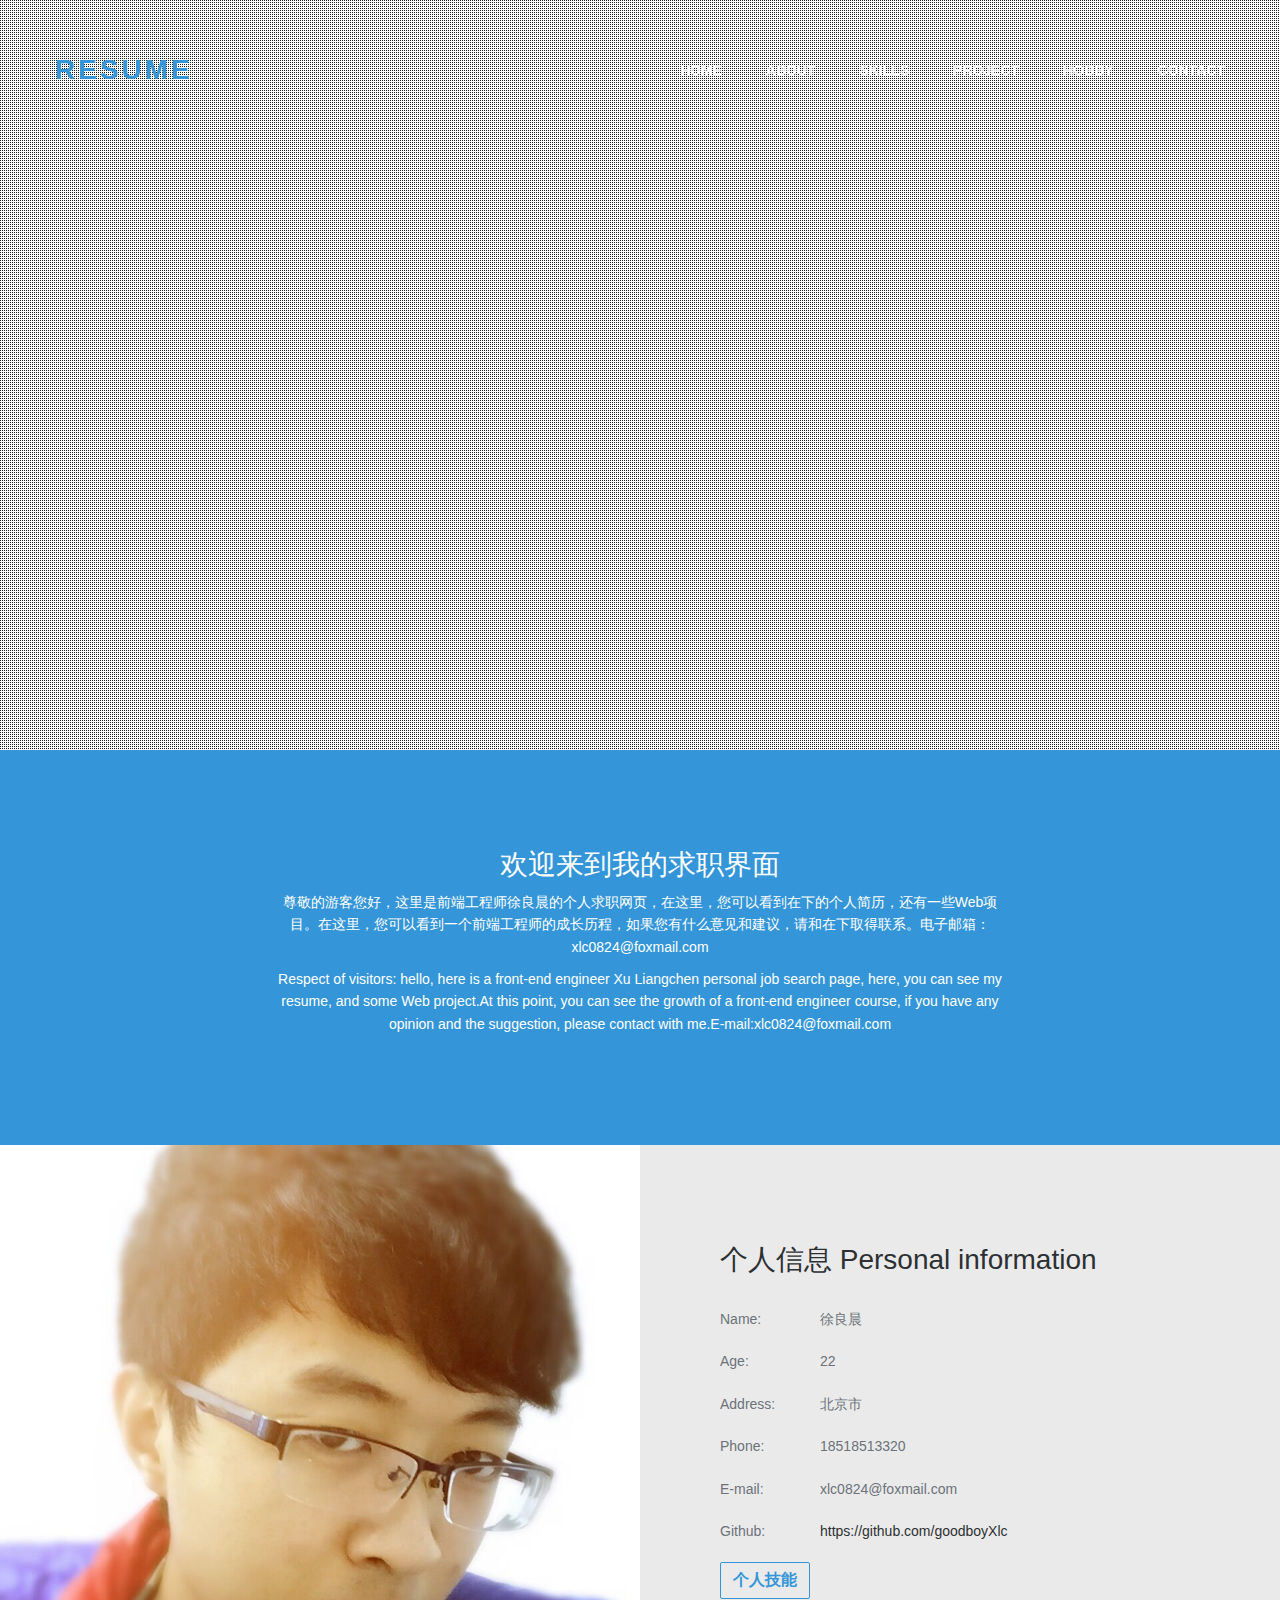
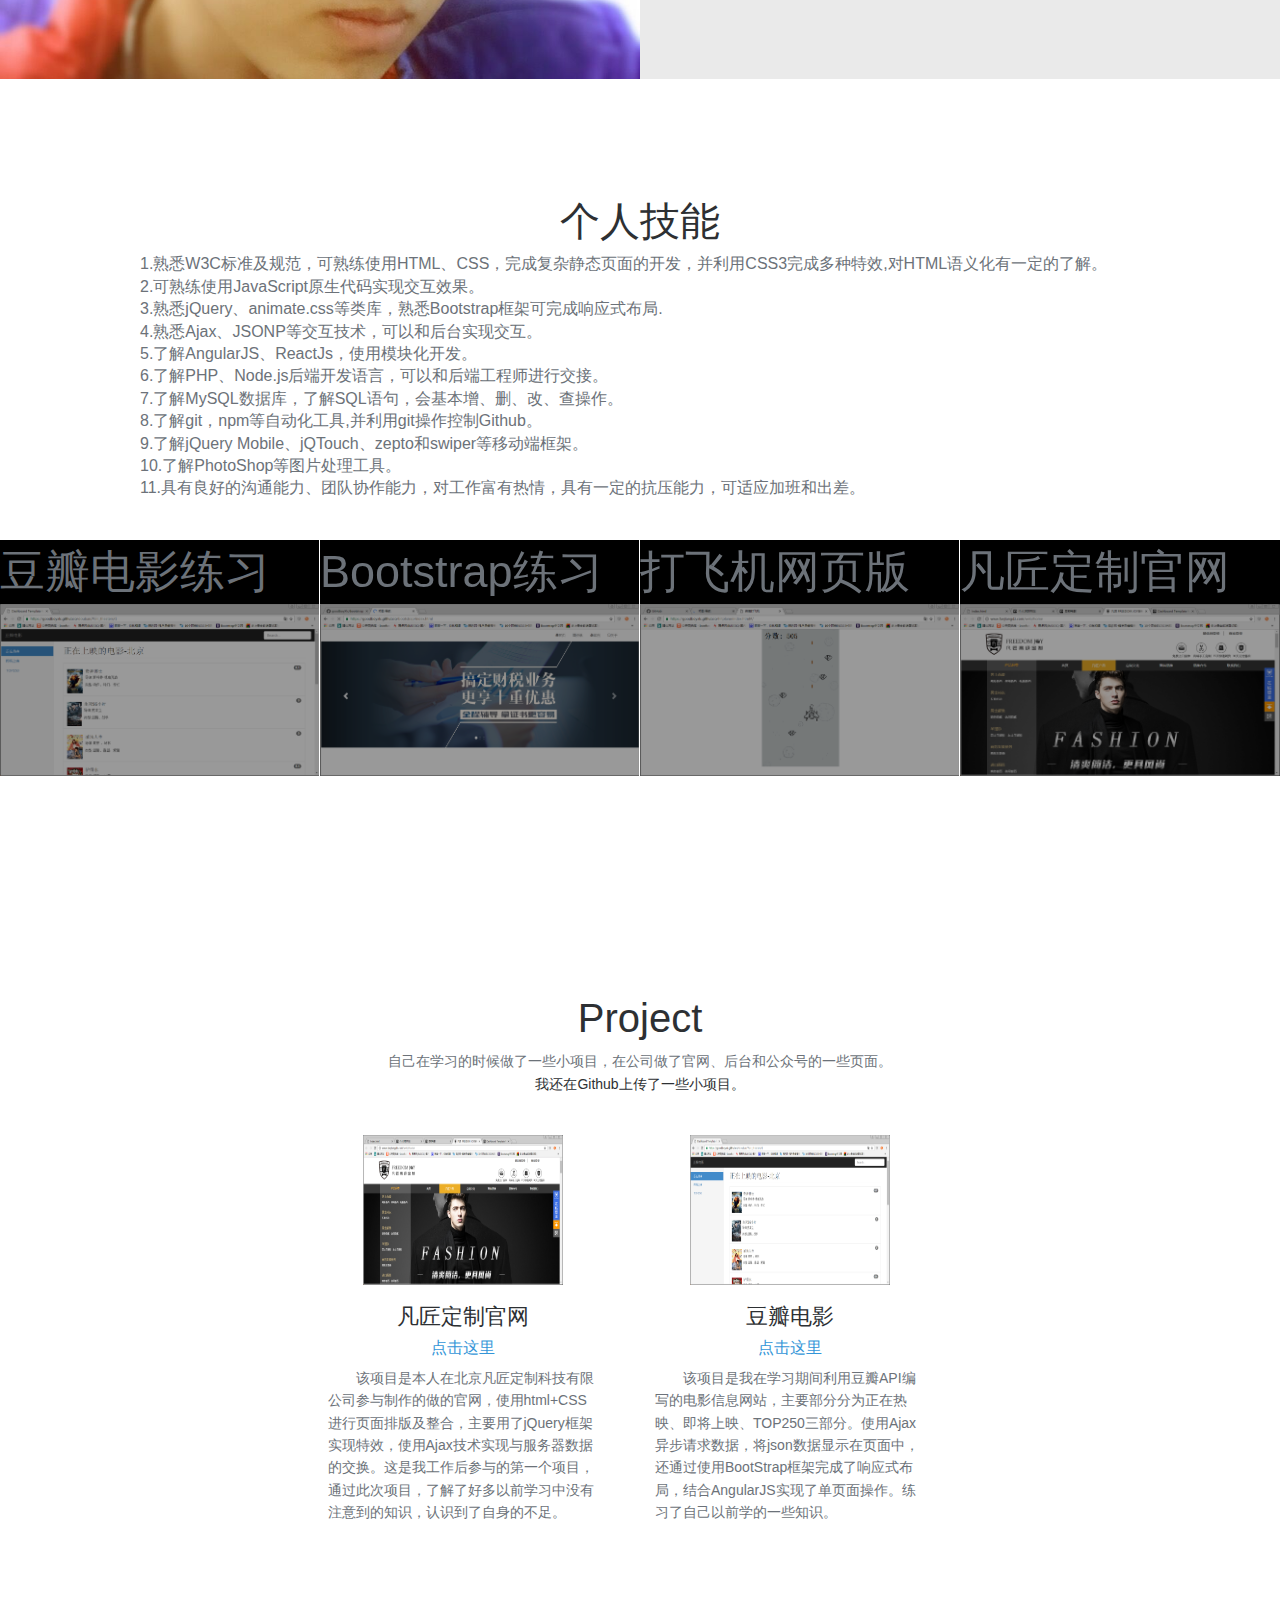
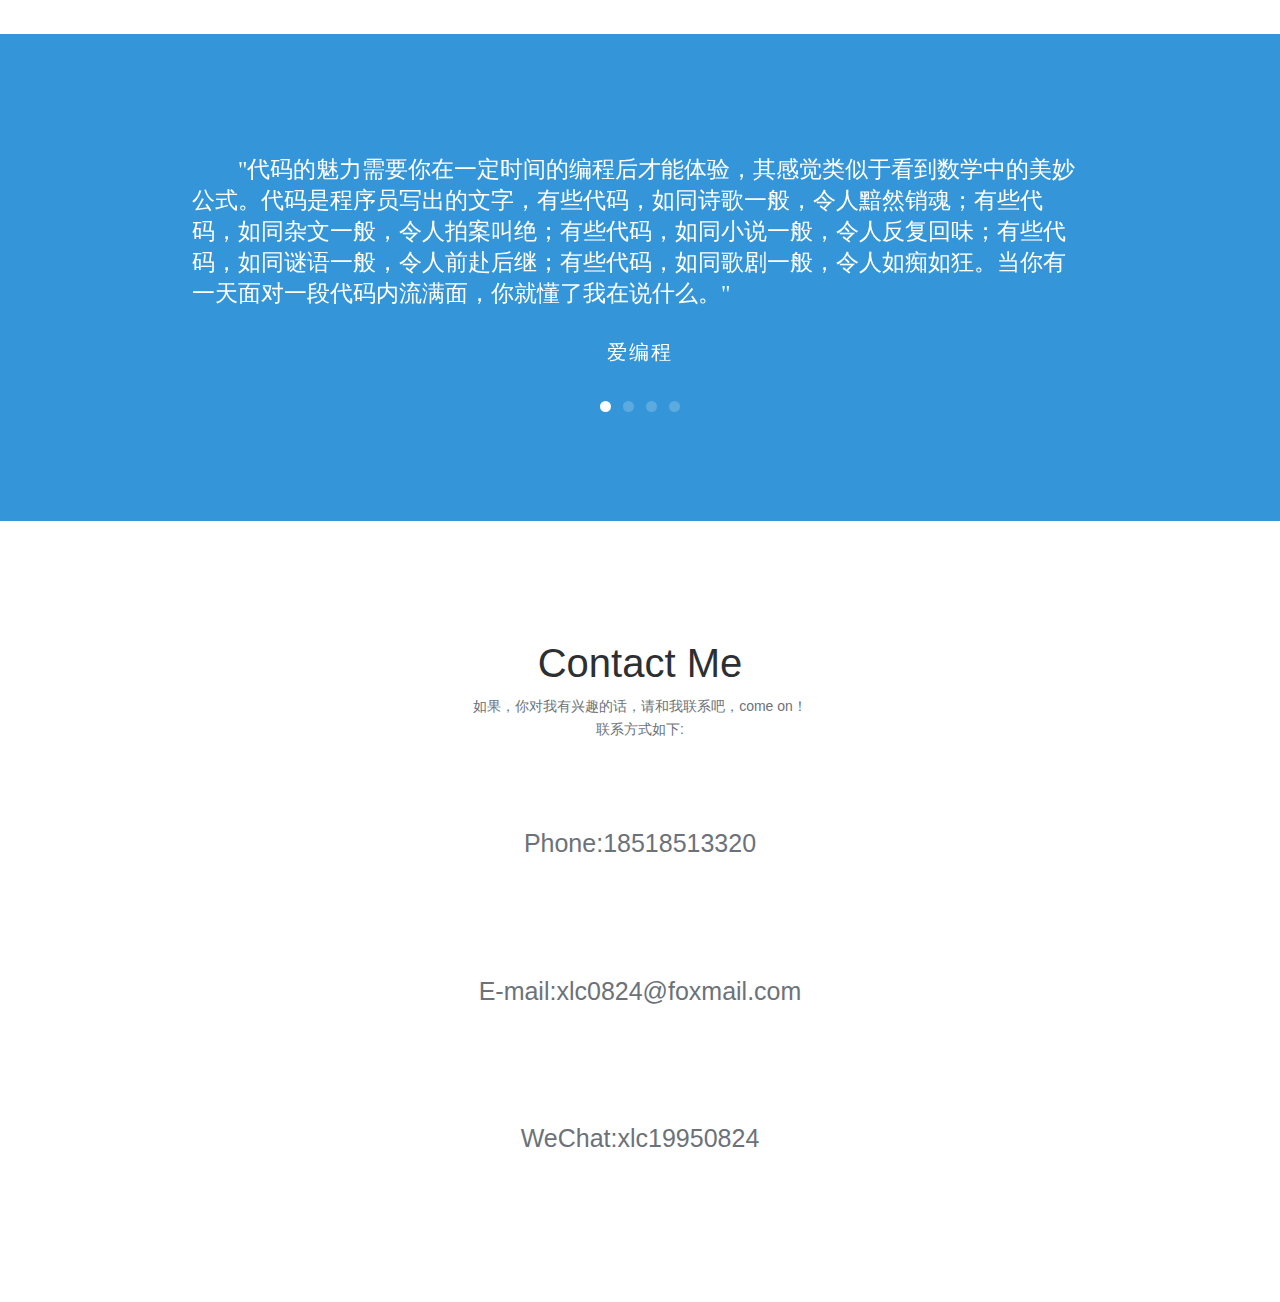
<file: index.html>
<!Doctype html>
<!--[if lt IE 7]>      <html class="no-js lt-ie9 lt-ie8 lt-ie7" lang=""> <![endif]-->
<!--[if IE 7]>         <html class="no-js lt-ie9 lt-ie8" lang=""> <![endif]-->
<!--[if IE 8]>         <html class="no-js lt-ie9" lang=""> <![endif]-->
<!--[if gt IE 8]><!-->
<html class="no-js" lang="">
<!--<![endif]-->

<head>
<meta charset="utf-8">
<meta name="description" content="">
<meta name="viewport" content="width=device-width, initial-scale=1">
<title>个人求职网站</title>
<link rel="stylesheet" href="css/bootstrap.min.css" >
<link rel="stylesheet" href="css/bootstrap-theme.min.css" >
<link rel="stylesheet" href="css/flexslider.css" >
<link rel="stylesheet" href="css/jquery.fancybox.css" >
<link rel="stylesheet" href="css/main.css" >
<link rel="stylesheet" href="css/responsive.css" >
<link rel="stylesheet" href="css/font-icon.css" >
<link rel="stylesheet" href="css/animate.min.css" >
<link rel="stylesheet" type="text/css" href="css/style4.css"  />
<link rel="stylesheet" href="css/font-awesome.min.css" >
</head>

<body>
<!-- header section -->
<section class="banner" role="banner">
  <header id="header">
    <div class="header-content clearfix"> <a class="logo" href="index.html" >Resume</a>
      <nav class="navigation" role="navigation">
        <ul class="primary-nav">
		 <li><a href="#banner">Home</a></li>          
          <li><a href="#content-3-10">About</a></li> 
          <li><a href="#gallery">Skills</a></li>
          <li><a href="#teams">Project</a></li>
          <li><a href="#testimonials">Hobby</a></li>
          <li><a href="#contact">Contact</a></li>
        </ul>
      </nav>
      <a href="#" class="nav-toggle">Menu<span></span></a> </div>
  </header>
  <!-- banner text --> 
    <div class="banner" id="banner"> 
	  <ul class="cb-slideshow">
            <li><span>Image 01</span><div><h3>PROGRAMME</h3></div></li>
            <li><span>Image 02</span><div><h3>LIFE</h3></div></li>
            <li><span>Image 03</span><div><h3>MUSIC</h3></div></li>
            <li><span>Image 04</span><div><h3>RIDING</h3></div></li>
            <li><span>Image 05</span><div><h3>GAME</h3></div></li>
            <li><span>Image 06</span><div><h3>TRAVEL</h3></div></li>
        </ul>
      <!-- banner text --> 
    </div> 
</section>
<!-- header section --> 
<!-- intro section -->
<section id="intro" class="section intro">
  <div class="container">
    <div class="col-md-8 col-md-offset-2 text-center">
      <h3>欢迎来到我的求职界面</h3>
      <p>尊敬的游客您好，这里是前端工程师徐良晨的个人求职网页，在这里，您可以看到在下的个人简历，还有一些Web项目。在这里，您可以看到一个前端工程师的成长历程，如果您有什么意见和建议，请和在下取得联系。电子邮箱：xlc0824@foxmail.com</p>
      <p>Respect of visitors: hello, here is a front-end engineer Xu Liangchen personal job search page, here, you can see my resume, and some Web project.At this point, you can see the growth of a front-end engineer course, if you have any opinion and the suggestion, please contact with me.E-mail:xlc0824@foxmail.com</p>
    </div>
  </div>
</section>
<!-- intro section --> 
<!--About-->
<section id="content-3-10" class="content-block data-section nopad content-3-10">
	<div class="image-container col-sm-6 col-xs-12 pull-left">
		<div class="background-image-holder">

		</div>
	</div>

	<div class="container-fluid">
		<div class="row">
			<div class="col-sm-6 col-sm-offset-6 col-xs-12 content">
				<div class="editContent">
					<h3>个人信息 <span>Personal information</span></h3>
				</div>
				<div class="editContent">
          <p><span>Name:</span><span>徐良晨</span></p>
          <p><span>Age:</span><span>22</span></p>
          <p><span>Address:</span><span>北京市</span></p>
          <p><span>Phone:</span><span>18518513320</span></p>
          <p><span>E-mail:</span><span>xlc0824@foxmail.com</span></p>
          <p><span>Github:</span><a href="https://github.com/goodboyXlc">https://github.com/goodboyXlc</a></p>

				</div>
				<a href="#gallery" class="btn btn-outline btn-outline outline-dark">个人技能</a>
			</div>
		</div><!-- /.row-->
	</div><!-- /.container -->
</section>
<!-- Skills section -->
<section id="gallery" class="gallery section">
  <div class="container-fluid">
    <div class="section-header">
                <h2 class="wow fadeInDown animated">个人技能</h2>
                <p id="skillslist" class="wow fadeInDown animated">
                1.熟悉W3C标准及规范，可熟练使用HTML、CSS，完成复杂静态页面的开发，并利用CSS3完成多种特效,对HTML语义化有一定的了解。<br> 
                2.可熟练使用JavaScript原生代码实现交互效果。<br>
                3.熟悉jQuery、animate.css等类库，熟悉Bootstrap框架可完成响应式布局.<br>
                4.熟悉Ajax、JSONP等交互技术，可以和后台实现交互。<br>
                5.了解AngularJS、ReactJs，使用模块化开发。<br>
                6.了解PHP、Node.js后端开发语言，可以和后端工程师进行交接。<br>
                7.了解MySQL数据库，了解SQL语句，会基本增、删、改、查操作。<br>
                8.了解git，npm等自动化工具,并利用git操作控制Github。<br>
                9.了解jQuery Mobile、jQTouch、zepto和swiper等移动端框架。<br>
                10.了解PhotoShop等图片处理工具。<br>
                11.具有良好的沟通能力、团队协作能力，对工作富有热情，具有一定的抗压能力，可适应加班和出差。</p>

            </div>
    <div class="row no-gutter">  
        
        <div class="col-lg-3 col-md-6 col-sm-6 work"><span>豆瓣电影练习</span> <a href="img/01.png"  class="work-box"> <img src="img/01.png"  alt="">
        <div class="overlay">
          <div class="overlay-caption">
            <p><span class="icon icon-magnifying-glass"></span></p>
          </div>
        </div>
        <!-- overlay --> 
        </a></div>
        
        
     
      <div class="col-lg-3 col-md-6 col-sm-6 work"> <span>Bootstrap练习</span><a href="img/02.png"  class="work-box"> <img src="img/02.png"  alt="">
        <div class="overlay">
          <div class="overlay-caption">
            <p><span class="icon icon-magnifying-glass"></span></p>
          </div>
        </div>
        <!-- overlay --> 
        </a> </div>
      <div class="col-lg-3 col-md-6 col-sm-6 work"><span>打飞机网页版</span> <a href="img/03.png"  class="work-box"> <img src="img/03.png" alt="">
        <div class="overlay">
          <div class="overlay-caption">
            <p><span class="icon icon-magnifying-glass"></span></p>
          </div>
        </div>
        <!-- overlay --> 
        </a> </div>
      <div class="col-lg-3 col-md-6 col-sm-6 work"><span>凡匠定制官网</span>  <a href="img/04.png"  class="work-box"> <img src="img/04.png"  alt="">
        <div class="overlay">
          <div class="overlay-caption"> 
            <p><span class="icon icon-magnifying-glass"></span></p>
          </div>
        </div>
        <!-- overlay -->  
    </a></div>
  </div>
  </div>
</section>
<!-- gallery section --> 
<!-- our team section -->
<section id="teams" class="section teams">

      <div class="section-header">
                <h2 class="wow fadeInDown animated">Project</h2>
                <p class="wow fadeInDown animated">
                自己在学习的时候做了一些小项目，在公司做了官网、后台和公众号的一些页面。 <br> <a href="http://github.com/goodboyxlc" target="_blank">我还在Github上传了一些小项目。</a></p>
            </div>
    <div class="row">
        <div class="col-md-3 col-sm-3"></div>
        <div class="col-md-3 col-sm-3">
            <div class="person"><img src="img/04.png"  alt="" class="img-responsive">
                <div class="person-content">
                    <h4>凡匠定制官网</h4>
                    <h5 class="role"><a href="http://www.fanjiangdz.com/web/home" target="_blank">点击这里</a></h5>
                    <p>该项目是本人在北京凡匠定制科技有限公司参与制作的做的官网，使用html+CSS进行页面排版及整合，主要用了jQuery框架实现特效，使用Ajax技术实现与服务器数据的交换。这是我工作后参与的第一个项目，通过此次项目，了解了好多以前学习中没有注意到的知识，认识到了自身的不足。</p>
                </div>
            </div>
        </div>
        <div class="col-md-3 col-sm-3">
            <div class="person"><img src="img/01.png"  alt="" class="img-responsive">
                <div class="person-content">
                    <h4>豆瓣电影</h4>
                    <h5 class="role"><a href="./douban/index.html" target="_blank">点击这里</a></h5>
                    <p>该项目是我在学习期间利用豆瓣API编写的电影信息网站，主要部分分为正在热映、即将上映、TOP250三部分。使用Ajax异步请求数据，将json数据显示在页面中，还通过使用BootStrap框架完成了响应式布局，结合AngularJS实现了单页面操作。练习了自己以前学的一些知识。</p>
                </div>
            </div>
        </div>


        <div class="col-md-3 col-sm-3"></div>


       </div>

</section>
<!-- our team section -->
<!-- Testimonials section -->
<section id="testimonials" class="section testimonials no-padding">
  <div class="container-fluid">
    <div class="row no-gutter">
      <div class="flexslider">
        <ul class="slides">
          <li>
              <div class="col-md-12">
                  <blockquote>
                      <h3>"代码的魅力需要你在一定时间的编程后才能体验，其感觉类似于看到数学中的美妙公式。代码是程序员写出的文字，有些代码，如同诗歌一般，令人黯然销魂；有些代码，如同杂文一般，令人拍案叫绝；有些代码，如同小说一般，令人反复回味；有些代码，如同谜语一般，令人前赴后继；有些代码，如同歌剧一般，令人如痴如狂。当你有一天面对一段代码内流满面，你就懂了我在说什么。" </h3>
                      <h4>爱编程</h4>
                  </blockquote>
              </div>
          </li>
          <li>
            <div class="col-md-12">
              <blockquote>
                <h3>"当平凡的我们，以审视美的眼光来看生活的时候，我们不得不赞叹那些浑然天成的处处旖旎风景，究竟从何而来?难道是上天的鬼斧神工?不，是我们，是我们用勤劳的双手造就了这一切一切，让生活因我们而精彩。" </h3>
                <h4>爱生活</h4>
              </blockquote>
            </div>
          </li>
          <li>
            <div class="col-md-12">
              <blockquote>
                <h3>"音乐，是一种艺术。我认为它是所有艺术中最绚丽的，因为她可以触动我们的灵魂。当高涨的情绪得不到宣泄的时候，听听音乐，一切烦恼就都烟消云散了，而生活又变得美妙起来。" </h3>
                <h4>爱音乐</h4>
              </blockquote>
            </div>
          </li>
          <li>
            <div class="col-md-12">
              <blockquote>
                <h3>"喜欢在路上的感觉。自由自在的骑行，想走就走，想停就停。不在乎骑行的终点，在乎的是沿途的风景和欣赏风景的心情。" </h3>
                <h4>爱单车</h4>
              </blockquote>
            </div>
          </li>


        </ul>
      </div>
    </div>
  </div>
</section>
<!-- Testimonials section --> 

<!-- contact section -->
<section id="contact" class="section">
  <div class="container">
      <div class="section-header">
                <h2 class="wow fadeInDown animated">Contact Me</h2>
                <p class="wow fadeInDown animated">如果，你对我有兴趣的话，请和我联系吧，come on！ <br> 联系方式如下:</p>
            </div>
    <div class="row">
      <div class="col-md-8 col-md-offset-2 conForm">       
        <div id="message"></div>
          <p><span >Phone:</span><span >18518513320</span></p>
          <br>
          <p><span >E-mail:</span><span >xlc0824@foxmail.com</span></p>
          <br>
          <p><span >WeChat:</span><span>xlc19950824</span></p>
      </div>
    </div>
  </div>
</section>
<!-- contact section --> 
<!-- JS FILES --> 
<script src="js/jquery.min.js" ></script> 
<script src="js/bootstrap.min.js" ></script> 
<script src="js/jquery.flexslider-min.js" ></script> 
<script src="js/jquery.fancybox.pack.js" ></script> 
<script src="js/retina.min.js" ></script> 
<script src="js/modernizr.js" ></script> 
<script src="js/main.js" ></script> 
<script type="text/javascript" src="js/jquery.contact.js" ></script> 
</body>
</html>
</file>
<file: css/main.css>
p {
	font-size: 14px;
	line-height: 22.4px;
	color: #6c7279;
}
h1 {
	font-size: 65px;
	color: #2d3033;
}
h2 {
	font-size: 40px;
	color: #2d3033;
}
h3 {
	font-size: 28px;
	color: #2d3033;
	font-weight: 300;
}
h4 {
	font-size: 22px;
	color: #2d3033;
	font-weight: 400;
}
h5 {
	font-size: 14px;
	color: #2d3033;
	text-transform: uppercase;
	font-weight: 700;
}
.btn {
	background-color: transparent;
	color: #3496d8;
	font-size: 16px;
	font-weight: 600;
	border: 0;
	-moz-border-radius: 2px;
	-webkit-border-radius: 2px;
	border-radius: 2px;
	display: inline-block;
	text-transform: uppercase;
	border: 1px solid #3496d8;
}
.btn:hover, .btn:focus {
	background-color: #3496d8;
	color: #fff;
}
.btn-large {
	padding: 15px 40px;
}
#map-overlay {
    height:400px;
    margin-top:-405px;
    background-color: #232323;
    padding:40px;
    color: #848484;
}
/* ------------------------------------------------------------------------------
	Global Styles
-------------------------------------------------------------------------------*/
a {
	color: #2d3033;
}
a:link,a:visited,a:hover, a:focus {
	text-decoration: none;
	-moz-transition: background-color, color, 0.3s;
	-o-transition: background-color, color, 0.3s;
	-webkit-transition: background-color, color, 0.3s;
	transition: background-color, color, 0.3s;
}

body {
	font-family: "微软雅黑", Arial, sans-serif;
	font-weight: 400;
	color: #6c7279;
}
ul, ol {
	margin: 0;
	padding: 0;
}
ul li {
	list-style: none;
}
.section {
	padding: 100px 0;
}
.no-padding {
	padding: 0;
}
.no-gutter [class*=col-] {
	padding-right: 0;
	padding-left: 0;
}
.space {
	margin-top: 60px;
}
/* ------------------------------------------------------------------------------
	Header
-------------------------------------------------------------------------------*/
#header {
	position: fixed;
	width: 100%;
	z-index: 999;
	background: transparent;
}
#header .header-content {
	margin: 0 auto;
	max-width: 1170px;
	padding: 60px 0;
	width: 100%;
	-moz-transition: padding 0.3s;
	-o-transition: padding 0.3s;
	-webkit-transition: padding 0.3s;
	transition: padding 0.3s;
}
#header .logo {
	float: left;
	font-size: 28px;
	font-weight: bolder;
	color: #3496d8;
	text-decoration:none;
	text-transform:uppercase;
	letter-spacing: 3px;
	margin-top: -10px;
}
#header.fixed {
	background-color: #f7f7f7;
}
#header.fixed a {
	color: #000;
}
#header.fixed .header-content {
	border-bottom: 0;
	padding: 25px 0;
}
#header.fixed .nav-toggle {
	top: 18px;
	color: #000;
}
.navigation.open {
	opacity: 0.9;
	visibility: visible;
	-moz-transition: opacity 0.5s;
	-o-transition: opacity 0.5s;
	-webkit-transition: opacity 0.5s;
	transition: opacity 0.5s;
}
.navigation {
	float: right;
}
.navigation li {
	display: inline-block;
}
.navigation a {
	color: #fff;
	font-size: 14px;
	font-weight: 700;
	margin-left: 40px;
	text-transform: uppercase;
}
.navigation a:hover, .navigation a.active {
	color: #3496d8;
}
.nav-toggle {
	display: none;
	height: 44px;
	overflow: hidden;
	position: fixed;
	right: 5%;
	text-indent: 100%;
	top: 32px;
	white-space: nowrap;
	width: 44px;
	z-index: 99999;
	-moz-transition: all 0.3s;
	-o-transition: all 0.3s;
	-webkit-transition: all 0.3s;
	transition: all 0.3s;
	background: transparent;
}
.nav-toggle:before, .nav-toggle:after {
	border-radius: 50%;
	content: "";
	height: 100%;
	left: 0;
	position: absolute;
	top: 0;
	width: 100%;
	-moz-transform: translateZ(0);
	-ms-transform: translateZ(0);
	-webkit-transform: translateZ(0);
	transform: translateZ(0);
	-moz-backface-visibility: hidden;
	-webkit-backface-visibility: hidden;
	backface-visibility: hidden;
	-moz-transition-property: -moz-transform;
	-o-transition-property: -o-transform;
	-webkit-transition-property: -webkit-transform;
	transition-property: transform;
}
.nav-toggle:before {
	-moz-transform: scale(1);
	-ms-transform: scale(1);
	-webkit-transform: scale(1);
	transform: scale(1);
	-moz-transition-duration: 0.3s;
	-o-transition-duration: 0.3s;
	-webkit-transition-duration: 0.3s;
	transition-duration: 0.3s;
	color: #f05da3;
}
.nav-toggle:after {
	background-color: transparent;
	-moz-transform: scale(0);
	-ms-transform: scale(0);
	-webkit-transform: scale(0);
	transform: scale(0);
	-moz-transition-duration: 0s;
	-o-transition-duration: 0s;
	-webkit-transition-duration: 0s;
	transition-duration: 0s;
	color: #f05da3;
}
.nav-toggle span {
	bottom: auto;
	display: inline-block;
	height: 3px;
	left: 50%;
	position: absolute;
	right: auto;
	top: 50%;
	width: 18px;
	z-index: 10;
	-moz-transform: translateX(-50%) translateY(-50%);
	-ms-transform: translateX(-50%) translateY(-50%);
	-webkit-transform: translateX(-50%) translateY(-50%);
	transform: translateX(-50%) translateY(-50%);
}
.nav-toggle span:before, .nav-toggle span:after {
	background-color: #000;
	content: "";
	height: 100%;
	position: absolute;
	right: 0;
	top: 0;
	width: 100%;
	-moz-transform: translateZ(0);
	-ms-transform: translateZ(0);
	-webkit-transform: translateZ(0);
	transform: translateZ(0);
	-moz-backface-visibility: hidden;
	-webkit-backface-visibility: hidden;
	backface-visibility: hidden;
	-moz-transition: -moz-transform 0.3s;
	-o-transition: -o-transform 0.3s;
	-webkit-transition: -webkit-transform 0.3s;
	transition: transform 0.3s;
}
.nav-toggle span:before {
	-moz-transform: translateY(-6px) rotate(0deg);
	-ms-transform: translateY(-6px) rotate(0deg);
	-webkit-transform: translateY(-6px) rotate(0deg);
	transform: translateY(-6px) rotate(0deg);
}
.nav-toggle span:after {
	-moz-transform: translateY(6px) rotate(0deg);
	-ms-transform: translateY(6px) rotate(0deg);
	-webkit-transform: translateY(6px) rotate(0deg);
	transform: translateY(6px) rotate(0deg);
}
.nav-toggle.close-nav:before {
	-moz-transform: scale(0);
	-ms-transform: scale(0);
	-webkit-transform: scale(0);
	transform: scale(0);
}
.nav-toggle.close-nav:after {
	-moz-transform: scale(1);
	-ms-transform: scale(1);
	-webkit-transform: scale(1);
	transform: scale(1);
}
.nav-toggle.close-nav span {
	background-color: rgba(255, 255, 255, 0);
}
.nav-toggle.close-nav span:before, .nav-toggle.close-nav span:after {
	background-color: #fff;
}
.nav-toggle.close-nav span:before {
	-moz-transform: translateY(0) rotate(45deg);
	-ms-transform: translateY(0) rotate(45deg);
	-webkit-transform: translateY(0) rotate(45deg);
	transform: translateY(0) rotate(45deg);
}
.nav-toggle.close-nav span:after {
	-moz-transform: translateY(0) rotate(-45deg);
	-ms-transform: translateY(0) rotate(-45deg);
	-webkit-transform: translateY(0) rotate(-45deg);
	transform: translateY(0) rotate(-45deg);
}
/* ------------------------------------------------------------------------------
	Banner
-------------------------------------------------------------------------------*/

.banner {   
	position:relative;
	width:100%;
	overflow:hidden;
	height: 750px;
}
.banner-text {
	padding-top: 45%;
}
.banner-text h1 {
	color: #000000;
	font-family: "Open Sans", Arial, sans-serif;
	font-size: 36px;
	font-weight: 700;
	text-transform: uppercase;
}
.banner-text p {
	color: #000;
	font-size: 16px;
	font-weight: 400;
	line-height: 24px;
	margin-top: 30px;
	margin-bottom: 80px;
}
/* ==========================================================================
	$intro
========================================================================== */
.intro {
	background-color: #3496d8;
	/* color: #000; */
}
.intro h3 {
	color: #fff;
	margin-top: 0;
}
.intro p { 
	color: #fff;
	font-weight: 400;
}
/* -----------------------------------------------------------------------------
Common Styles
------------------------------------------------------------------------------- */
.section-header{	
text-align: center;	
padding-bottom: 30px;
}
.section-header h2{
	
}
.section-header p{
	
}


/* ------------------------------------------------------------------------------
	 Serives
-------------------------------------------------------------------------------*/
.service-section {
	padding-top: 100px;
}
.services {
	margin-bottom: 50px;
}
.services-content {
	padding: 30px 30px 20px;
	margin-top: 30px;
	background: #eaeaea;
	border: 1px solid #fff;
}
.services .icon {
	color: #ffffff;
	font-size: 38px;
	padding-left: 15px;
	float: left;
	background: #3496d8;
	padding: 20px;
	width: 90px;
}
/* ------------------------------------------------------------------------------
	 gallery
-------------------------------------------------------------------------------*/
#skillslist{
	text-align: left;
	position: relative;
	width: 80%;
	left: 10%;
	font-size: 16px;
}
.work {
	-moz-box-shadow: 0 0 0 1px #fff;
	-webkit-box-shadow: 0 0 0 1px #fff;
	box-shadow: 0 0 0 1px #fff;
	overflow: hidden;
	position: relative;
	background: #000;
}
.work img {
	width: 100%;
	height: 100%;
	opacity: .6;
}
.work .overlay {
	background: rgba(56, 56, 56, 0.58);
	height: 100%;
	left: 0;
	opacity: 0;
	position: absolute;
	top: 0;
	width: 100%;
	-moz-transition: opacity, 0.3s;
	-o-transition: opacity, 0.3s;
	-webkit-transition: opacity, 0.3s;
	transition: opacity, 0.3s;
}
.work .overlay-caption {
	position: absolute;
	text-align: center;
	top: 50%;
	width: 100%;
	-moz-transform: translateY(-50%);
	-ms-transform: translateY(-50%);
	-webkit-transform: translateY(-50%);
	transform: translateY(-50%);
}
.work h5, .work p, .work img {
	-moz-transition: all, 0.5s;
	-o-transition: all, 0.5s;
	-webkit-transition: all, 0.5s;
	transition: all, 0.5s;
}
.work h5, .work p {
	color: #fff;
	margin: 0;
	opacity: 0;
}
.work span {
	font-size: 45px;
}
.work h5 {
	margin-bottom: 5px;
	-moz-transform: translate3d(0, -200%, 0);
	-ms-transform: translate3d(0, -200%, 0);
	-webkit-transform: translate3d(0, -200%, 0);
	transform: translate3d(0, -200%, 0);
}
.work p {
	-moz-transform: translate3d(0, 200%, 0);
	-ms-transform: translate3d(0, 200%, 0);
	-webkit-transform: translate3d(0, 200%, 0);
	transform: translate3d(0, 200%, 0);
}

.work-box:hover img {
	-moz-transform: scale(1.2);
	-ms-transform: scale(1.2);
	-webkit-transform: scale(1.2);
	transform: scale(1.2);
}
.work-box:hover .overlay {
	opacity: 1;
}
.work-box:hover .overlay h5, .work-box:hover .overlay p {
	opacity: 1;
	-moz-transform: translate3d(0, 0, 0);
	-ms-transform: translate3d(0, 0, 0);
	-webkit-transform: translate3d(0, 0, 0);
	transform: translate3d(0, 0, 0);
}

.services-content h5 {
    margin: 20px;
}
.video-section{padding: 88px 0 20px;}
address { 
    line-height: 1.42857143;
    color: #b5b5b5 !important;
}
/* ---------------------------------------------------------------------------
About
------------------------------------------------------------------------------*/
/*	CONTENT BLOCK 3-10
/*----------------------------------------------------*/

.content-3-10 {
	padding: 0px;
	position: relative;
}

.content-3-10 .image-container {
	position: absolute;
	height: 300px;
	padding: 0px;
	top: 0px;
}

.content-3-10 .image-container .background-image-holder {
	background: url('../img/1.jpg')/*images/slides/1.jpg*/ no-repeat center center;
	-webkit-background-size: cover;
	-moz-background-size: cover;
	-o-background-size: cover;
	background-size: cover;
	height: 100%;
}

.content-3-10 .content {
	margin-top: 300px;
	padding: 40px;
}

.content-3-10 h3 {
	margin-bottom: 32px;
}

.content-3-10 p {
	margin-bottom: 20px;
}
.content-3-10 p span:first-child{
    display: inline-block;
    width: 100px;

}



/*	CONTENT BLOCK 3-10 MEDIA QUERIES
/*----------------------------------------------------*/

/* Small Devices, Tablets */
@media only screen and (min-width : 768px) {
	
	.content-3-10 .image-container {
		height: 100%;
	}
	
	.content-3-10 .content {
		margin-top: 0px;
		padding: 80px 15px 80px 80px;
		background: #eaeaea;
	}
	
}

/* Medium Devices, Desktops */
@media only screen and (min-width : 992px) {
	
	
	
}

/* Large Devices, Wide Screens */
@media only screen and (min-width : 1200px) {
	
	
	
}

/* ------------------------------------------------------------------------------

	 Teams
-------------------------------------------------------------------------------*/
.person {
	max-width: 270px;
	text-align: center;
}
.person p{
	text-align: left;
	text-indent: 2em;
}
.person img {
	width: 200px;
	height: 150px;
	margin: auto;
}
.person-content {
	margin-top: 20px;
}
.person h4 {
	font-weight: 400;
}
.person h5 a {
	color: #3496d8;
	font-size: 16px;
	font-weight: 400;
	margin-bottom: 20px;
}
.social-icons, .footer .footer-share {
	margin-top: 20px;
}
.social-icons li, .footer .footer-share li {
	display: inline-block;
	float: none;
}
.social-icons a, .footer .footer-share a {
	border: 1px solid #3496d8;
	color: #3496d8;
	display: block;
	font-size: 14px;
	height: 32px;
	line-height: 32px;
	margin-right: 5px;
	text-align: center;
	width: 32px;
}
.social-icons a:hover {
	background-color: #00aeda;
	border-color: #01a9d4;
	color: #fff;
}
/* ------------------------------------------------------------------------------
	 Testimonials
-------------------------------------------------------------------------------*/
.testimonials {
	background-color: #3496d8;
	position: relative;
	text-align: center;
}
.testimonials blockquote {
	border: 0;
	margin: 0;
	padding: 100px 15%;
}
.testimonials h3 {
	color: #fff;
	font: 23px "微软雅黑";
	font-weight: 300;
	text-align:left;
	text-indent:2em;
}
.testimonials h4 {
	color: #fff;
	display: block;
	font: 20px "微软雅黑";
	letter-spacing: 2px;
	font-weight: 400;
	margin-top: 30px;
}
.flex-control-nav {
	margin-top: 2%;
	position: relative!important;
	right: 0;
	text-align: center;
	width: 100%!important;
	z-index: 100;
}
/* ------------------------------------------------------------------------------
	Contact form
-------------------------------------------------------------------------------*/
.conForm {
	text-align: center;
}
.conForm p {
	text-align: center;
	font-size:25px;
	margin: 7%;
}

/* ------------------------------------------------------------------------------
</file>
<file: css/responsive.css>
@media screen and (max-width: 1024px) {
 #header .header-content {
 width: 90%;
 padding: 40px 0;
}
 #header.fixed a {
 color: #353535;
}
 .nav-toggle {
 display: block;
}
 .navigation {
 position: fixed;
 background-color: #313131;
 width: 100%;
 height: 100%;
 top: 0;
 left: 0;
 z-index: 99999;
 visibility: hidden;
 opacity: 0;
 -webkit-transition: opacity 0.5s, visibility 0s 0.5s;
 transition: opacity 0.5s, visibility 0s 0.5s;
}
 .navigation .primary-nav {
 position: relative;
 top: 45%;
 -moz-transform: translateY(-45%);
 -ms-transform: translateY(-45%);
 -webkit-transform: translateY(-45%);
 transform: translateY(-45%);
}
 .navigation li {
 display: block;
 margin-bottom: 1px;
}
 .navigation a {
 display: block;
 font-size: 18px;
 margin: 0;
 text-align: center;
 padding: 17px 0;
 color: #fff;
}
 .person {
 margin: 0 auto 50px;
}
 .person-content {
 text-align: center;
}
 .person .social-icons li {
 display: inline-block;
 float: none;
 margin-bottom: 5px;
}
 .testimonials blockquote {
 padding: 20px 5% 0;
}
 .testimonials p {
 font-size: 12px;
}
 .flex-control-nav {
 bottom: 20px;
}
}
@media screen and (max-width: 768px) { 
#header.fixed a {
    color: #fff;
}
#header.fixed a.logo{
	 color: #000;
}
 .banner-text {
 padding-top: 30%;
}
 .banner-text h1 {
 font-size: 42px;
}
 .banner-text p {
 font-size: 18px;
}
 .flexslider {
 padding-bottom: 80px;
}
 .flex-control-nav {
 width: 100%;
}
 .footer .footer-col {
 margin-bottom: 50px;
}
}
@media screen and (max-width: 640px) {
 .banner-text {
 padding-top: 57%;
}
 .testimonials p {
 font-size: 12px;
}
@media screen and (max-width: 480px) {
 .banner-text {
 padding-top: 45%;
}
 .banner-text h1 {
 font-size: 32px;
}
 .testimonials p {
 font-size: 12px;
}
@media screen and (max-width: 320px) {
 .banner-text {
 padding-top: 55%;
}
 .testimonials blockquote {
 padding: 20px 5% 0;
}
 .testimonials p {
 font-size: 12px;
}
}
</file>
<file: css/font-icon.css>
/* ==========================================================================
	Font Icon (http://www.elegantthemes.com/blog/freebie-of-the-week/free-line-style-icons)
========================================================================== */
@font-face {
  font-family: "elegant-theme-line";
  src: url('elegant-theme-line.ttf-1439850014')
  format('truetype'), url('elegant-theme-line.eot-1439850014')
  format('embedded-opentype'), url('elegant-theme-line.svg-1439850014')
  format('svg'), url('elegant-theme-line.woff-1439850014')
  format('woff'); }
.icon {
  font-family: 'elegant-theme-line';
  speak: none;
  font-style: normal;
  font-weight: normal;
  font-variant: normal;
  text-transform: none;
  line-height: 1;
  /* Better Font Rendering =========== */
  -webkit-font-smoothing: antialiased;
  -moz-osx-font-smoothing: grayscale; }

.icon-mobile:before {
  content: "\e000"; }

.icon-laptop:before {
  content: "\e001"; }

.icon-desktop:before {
  content: "\e002"; }

.icon-tablet:before {
  content: "\e003"; }

.icon-phone:before {
  content: "\e004"; }

.icon-document:before {
  content: "\e005"; }

.icon-documents:before {
  content: "\e006"; }

.icon-search:before {
  content: "\e007"; }

.icon-clipboard:before {
  content: "\e008"; }

.icon-newspaper:before {
  content: "\e009"; }

.icon-notebook:before {
  content: "\e00a"; }

.icon-book-open:before {
  content: "\e00b"; }

.icon-browser:before {
  content: "\e00c"; }

.icon-calendar:before {
  content: "\e00d"; }

.icon-presentation:before {
  content: "\e00e"; }

.icon-picture:before {
  content: "\e00f"; }

.icon-pictures:before {
  content: "\e010"; }

.icon-video:before {
  content: "\e011"; }

.icon-camera:before {
  content: "\e012"; }

.icon-printer:before {
  content: "\e013"; }

.icon-toolbox:before {
  content: "\e014"; }

.icon-briefcase:before {
  content: "\e015"; }

.icon-wallet:before {
  content: "\e016"; }

.icon-gift:before {
  content: "\e017"; }

.icon-bargraph:before {
  content: "\e018"; }

.icon-grid:before {
  content: "\e019"; }

.icon-expand:before {
  content: "\e01a"; }

.icon-focus:before {
  content: "\e01b"; }

.icon-edit:before {
  content: "\e01c"; }

.icon-adjustments:before {
  content: "\e01d"; }

.icon-ribbon:before {
  content: "\e01e"; }

.icon-hourglass:before {
  content: "\e01f"; }

.icon-lock:before {
  content: "\e020"; }

.icon-megaphone:before {
  content: "\e021"; }

.icon-shield:before {
  content: "\e022"; }

.icon-trophy:before {
  content: "\e023"; }

.icon-flag:before {
  content: "\e024"; }

.icon-map:before {
  content: "\e025"; }

.icon-puzzle:before {
  content: "\e026"; }

.icon-basket:before {
  content: "\e027"; }

.icon-envelope:before {
  content: "\e028"; }

.icon-streetsign:before {
  content: "\e029"; }

.icon-telescope:before {
  content: "\e02a"; }

.icon-gears:before {
  content: "\e02b"; }

.icon-key:before {
  content: "\e02c"; }

.icon-paperclip:before {
  content: "\e02d"; }

.icon-attachment:before {
  content: "\e02e"; }

.icon-pricetags:before {
  content: "\e02f"; }

.icon-lightbulb:before {
  content: "\e030"; }

.icon-layers:before {
  content: "\e031"; }

.icon-pencil:before {
  content: "\e032"; }

.icon-tools:before {
  content: "\e033"; }

.icon-tools-2:before {
  content: "\e034"; }

.icon-scissors:before {
  content: "\e035"; }

.icon-paintbrush:before {
  content: "\e036"; }

.icon-magnifying-glass:before {
  content: "\e037"; }

.icon-circle-compass:before {
  content: "\e038"; }

.icon-linegraph:before {
  content: "\e039"; }

.icon-mic:before {
  content: "\e03a"; }

.icon-strategy:before {
  content: "\e03b"; }

.icon-beaker:before {
  content: "\e03c"; }

.icon-caution:before {
  content: "\e03d"; }

.icon-recycle:before {
  content: "\e03e"; }

.icon-anchor:before {
  content: "\e03f"; }

.icon-profile-male:before {
  content: "\e040"; }


.icon-profile-female:before {
  content: "\e041"; }

.icon-bike:before {
  content: "\e042"; }

.icon-wine:before {
  content: "\e043"; }

.icon-hotairballoon:before {
  content: "\e044"; }

.icon-globe:before {
  content: "\e045"; }

.icon-genius:before {
  content: "\e046"; }

.icon-map-pin:before {
  content: "\e047"; }

.icon-dial:before {
  content: "\e048"; }

.icon-chat:before {
  content: "\e049"; }

.icon-heart:before {
  content: "\e04a"; }

.icon-cloud:before {
  content: "\e04b"; }

.icon-upload:before {
  content: "\e04c"; }

.icon-download:before {
  content: "\e04d"; }

.icon-target:before {
  content: "\e04e"; }

.icon-hazardous:before {
  content: "\e04f"; }

.icon-piechart:before {
  content: "\e050"; }

.icon-speedometer:before {
  content: "\e051"; }

.icon-global:before {
  content: "\e052"; }

.icon-compass:before {
  content: "\e053"; }

.icon-lifesaver:before {
  content: "\e054"; }

.icon-clock:before {
  content: "\e055"; }

.icon-aperture:before {
  content: "\e056"; }

.icon-quote:before {
  content: "\e057"; }

.icon-scope:before {
  content: "\e058"; }

.icon-alarmclock:before {
  content: "\e059"; }

.icon-refresh:before {
  content: "\e05a"; }

.icon-happy:before {
  content: "\e05b"; }

.icon-sad:before {
  content: "\e05c"; }

.icon-facebook:before {
  content: "\e05d"; }

.icon-twitter:before {
  content: "\e05e"; }

.icon-googleplus:before {
  content: "\e05f"; }

.icon-rss:before {
  content: "\e060"; }

.icon-tumblr:before {
  content: "\e061"; }

.icon-linkedin:before {
  content: "\e062"; }

.icon-dribbble:before {
  content: "\e063"; }
</file>
<file: css/style4.css>
.cb-slideshow,
.cb-slideshow:after {
    position: absolute;
    width: 100%;
    height: 100%;
    top: 0px;
    left: 0px;
    z-index: 0;
}
.cb-slideshow:after {
    content: '';
    background: transparent url(pattern.png)/*images/pattern.png*/ repeat top left;
}
.cb-slideshow li span {
    width: 100%;
    height: 100%;
    position: absolute;
    top: 0px;
    left: 0px;
    color: transparent;
    background-size: cover;
    background-position: 50% 50%;
    background-repeat: none;
    opacity: 0;
    z-index: 0;
	-webkit-backface-visibility: hidden;
    -webkit-animation: imageAnimation 36s linear infinite 0s;
    -moz-animation: imageAnimation 36s linear infinite 0s;
    -o-animation: imageAnimation 36s linear infinite 0s;
    -ms-animation: imageAnimation 36s linear infinite 0s;
    animation: imageAnimation 36s linear infinite 0s;
}
.cb-slideshow li div {
    z-index: 1000;
    position: absolute;
    bottom: 30px;
    left: 0px;
    width: 100%;
    text-align: center;
    opacity: 0;
    -webkit-animation: titleAnimation 36s linear infinite 0s;
    -moz-animation: titleAnimation 36s linear infinite 0s;
    -o-animation: titleAnimation 36s linear infinite 0s;
    -ms-animation: titleAnimation 36s linear infinite 0s;
    animation: titleAnimation 36s linear infinite 0s;
}
.cb-slideshow li div h3 {
 font-size: 110px;
    font-weight: bold;
    line-height: 200px;
    color: rgba(255, 255, 255, 0.88);
}
.cb-slideshow li:nth-child(1) span { background-image: url(1.jpg)/*images/slides/1.jpg*/ }
.cb-slideshow li:nth-child(2) span {
    background-image: url(2.jpg)/*images/slides/2.jpg*/;
    -webkit-animation-delay: 6s;
    -moz-animation-delay: 6s;
    -o-animation-delay: 6s;
    -ms-animation-delay: 6s;
    animation-delay: 6s;
}
.cb-slideshow li:nth-child(3) span {
    background-image: url(3.jpg)/*images/slides/3.jpg*/;
    -webkit-animation-delay: 12s;
    -moz-animation-delay: 12s;
    -o-animation-delay: 12s;
    -ms-animation-delay: 12s;
    animation-delay: 12s;
}
.cb-slideshow li:nth-child(4) span {
    background-image: url(4.jpg)/*images/slides/4.jpg*/;
    -webkit-animation-delay: 18s;
    -moz-animation-delay: 18s;
    -o-animation-delay: 18s;
    -ms-animation-delay: 18s;
    animation-delay: 18s;
}
.cb-slideshow li:nth-child(5) span {
    background-image: url(5.jpg)/*images/slides/5.jpg*/;
    -webkit-animation-delay: 24s;
    -moz-animation-delay: 24s;
    -o-animation-delay: 24s;
    -ms-animation-delay: 24s;
    animation-delay: 24s;
}
.cb-slideshow li:nth-child(6) span {
    background-image: url(6.jpg)/*images/slides/6.jpg*/;
    -webkit-animation-delay: 30s;
    -moz-animation-delay: 30s;
    -o-animation-delay: 30s;
    -ms-animation-delay: 30s;
    animation-delay: 30s;
}
.cb-slideshow li:nth-child(2) div {
    -webkit-animation-delay: 6s;
    -moz-animation-delay: 6s;
    -o-animation-delay: 6s;
    -ms-animation-delay: 6s;
    animation-delay: 6s;
}
.cb-slideshow li:nth-child(3) div {
    -webkit-animation-delay: 12s;
    -moz-animation-delay: 12s;
    -o-animation-delay: 12s;
    -ms-animation-delay: 12s;
    animation-delay: 12s;
}
.cb-slideshow li:nth-child(4) div {
    -webkit-animation-delay: 18s;
    -moz-animation-delay: 18s;
    -o-animation-delay: 18s;
    -ms-animation-delay: 18s;
    animation-delay: 18s;
}
.cb-slideshow li:nth-child(5) div {
    -webkit-animation-delay: 24s;
    -moz-animation-delay: 24s;
    -o-animation-delay: 24s;
    -ms-animation-delay: 24s;
    animation-delay: 24s;
}
.cb-slideshow li:nth-child(6) div {
    -webkit-animation-delay: 30s;
    -moz-animation-delay: 30s;
    -o-animation-delay: 30s;
    -ms-animation-delay: 30s;
    animation-delay: 30s;
}
/* Animation for the slideshow images */
@-webkit-keyframes imageAnimation { 
	0% {
	    opacity: 0;
	    -webkit-animation-timing-function: ease-in;
	}
	8% {
	    opacity: 1;
	    -webkit-transform: scale(1.05);
	    -webkit-animation-timing-function: ease-out;
	}
	17% {
	    opacity: 1;
	    -webkit-transform: scale(1.1);
	}
	25% {
	    opacity: 0;
	    -webkit-transform: scale(1.1);
	}
	100% { opacity: 0 }
}
@-moz-keyframes imageAnimation { 
	0% {
	    opacity: 0;
	    -moz-animation-timing-function: ease-in;
	}
	8% {
	    opacity: 1;
	    -moz-transform: scale(1.05);
	    -moz-animation-timing-function: ease-out;
	}
	17% {
	    opacity: 1;
	    -moz-transform: scale(1.1);
	}
	25% {
	    opacity: 0;
	    -moz-transform: scale(1.1);
	}
	100% { opacity: 0 }
}
@-o-keyframes imageAnimation { 
	0% {
	    opacity: 0;
	    -o-animation-timing-function: ease-in;
	}
	8% {
	    opacity: 1;
	    -o-transform: scale(1.05);
	    -o-animation-timing-function: ease-out;
	}
	17% {
	    opacity: 1;
	    -o-transform: scale(1.1);
	}
	25% {
	    opacity: 0;
	    -o-transform: scale(1.1);
	}
	100% { opacity: 0 }
}
@-ms-keyframes imageAnimation { 
	0% {
	    opacity: 0;
	    -ms-animation-timing-function: ease-in;
	}
	8% {
	    opacity: 1;
	    -ms-transform: scale(1.05);
	    -ms-animation-timing-function: ease-out;
	}
	17% {
	    opacity: 1;
	    -ms-transform: scale(1.1);
	}
	25% {
	    opacity: 0;
	    -ms-transform: scale(1.1);
	}
	100% { opacity: 0 }
}
@keyframes imageAnimation { 
	0% {
	    opacity: 0;
	    animation-timing-function: ease-in;
	}
	8% {
	    opacity: 1;
	    transform: scale(1.05);
	    animation-timing-function: ease-out;
	}
	17% {
	    opacity: 1;
	    transform: scale(1.1);
	}
	25% {
	    opacity: 0;
	    transform: scale(1.1);
	}
	100% { opacity: 0 }
}
/* Animation for the title */
@-webkit-keyframes titleAnimation { 
	0% {
	    opacity: 0;
	    -webkit-transform: translateY(200px);
	}
	8% {
	    opacity: 1;
	    -webkit-transform: translateY(0px);
	}
	17% {
	    opacity: 1;
	    -webkit-transform: scale(1);
	}
	19% { opacity: 0 }
	25% {
	    opacity: 0;
	    -webkit-transform: scale(10);
	}
	100% { opacity: 0 }
}
@-moz-keyframes titleAnimation { 
	0% {
	    opacity: 0;
	    -moz-transform: translateY(200px);
	}
	8% {
	    opacity: 1;
	    -moz-transform: translateY(0px);
	}
	17% {
	    opacity: 1;
	    -moz-transform: scale(1);
	}
	19% { opacity: 0 }
	25% {
	    opacity: 0;
	    -moz-transform: scale(10);
	}
	100% { opacity: 0 }
}
@-o-keyframes titleAnimation { 
	0% {
	    opacity: 0;
	    -o-transform: translateY(200px);
	}
	8% {
	    opacity: 1;
	    -o-transform: translateY(0px);
	}
	17% {
	    opacity: 1;
	    -o-transform: scale(1);
	}
	19% { opacity: 0 }
	25% {
	    opacity: 0;
	    -o-transform: scale(10);
	}
	100% { opacity: 0 }
}
@-ms-keyframes titleAnimation { 
	0% {
	    opacity: 0;
	    -ms-transform: translateY(200px);
	}
	8% {
	    opacity: 1;
	    -ms-transform: translateY(0px);
	}
	17% {
	    opacity: 1;
	    -ms-transform: scale(1);
	}
	19% { opacity: 0 }
	25% {
	    opacity: 0;
	    -webkit-transform: scale(10);
	}
	100% { opacity: 0 }
}
@keyframes titleAnimation { 
	0% {
	    opacity: 0;
	    transform: translateY(200px);
	}
	8% {
	    opacity: 1;
	    transform: translateY(0px);
	}
	17% {
	    opacity: 1;
	    transform: scale(1);
	}
	19% { opacity: 0 }
	25% {
	    opacity: 0;
	    transform: scale(10);
	}
	100% { opacity: 0 }
}
/* Show at least something when animations not supported */
.no-cssanimations .cb-slideshow li span{
	opacity: 1;
}
@media screen and (max-width: 1140px) { 
	.cb-slideshow li div h3 { font-size: 100px }
}
@media screen and (max-width: 600px) { 
	.cb-slideshow li div h3 { font-size: 50px }
}
</file>
